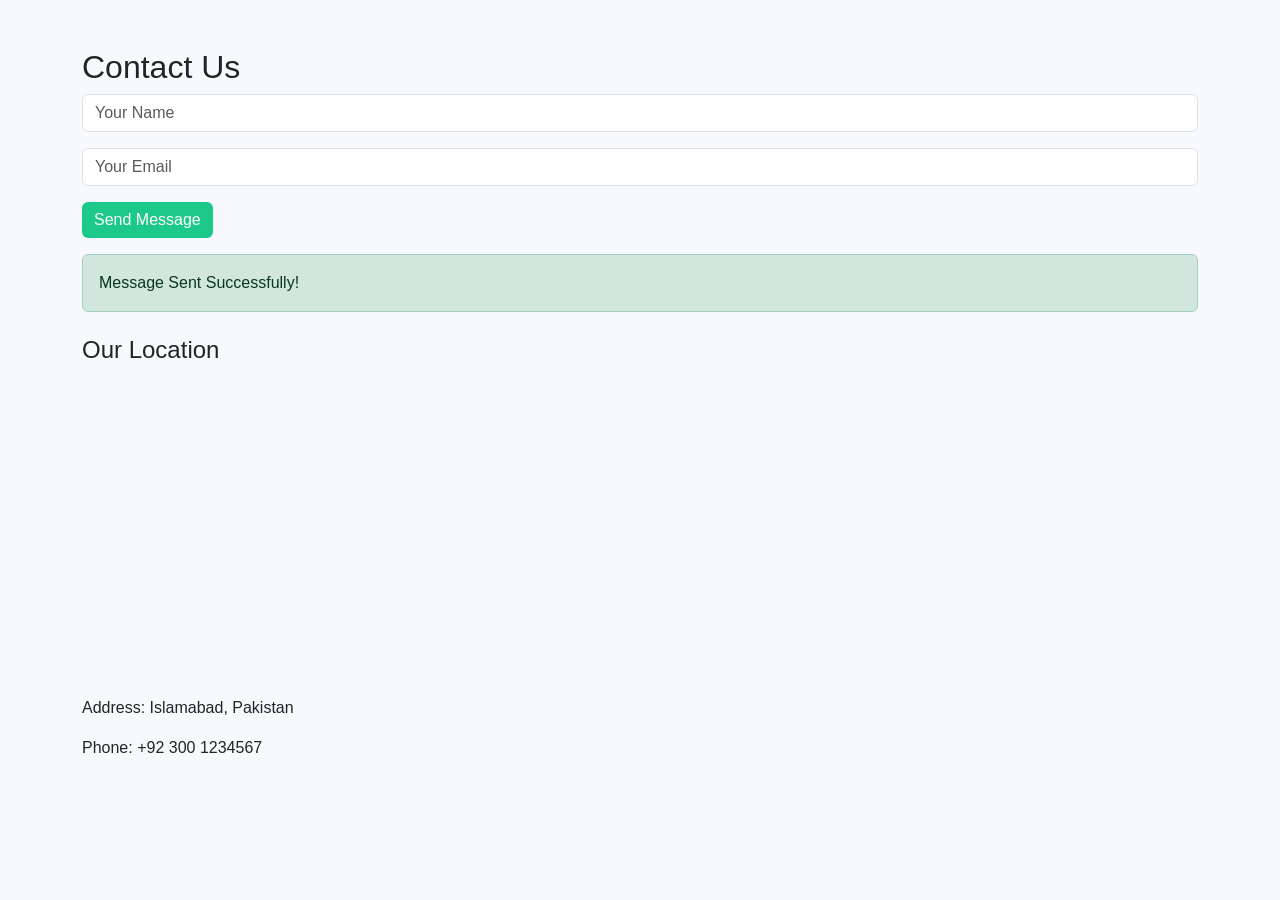
<file: contact.html>
<!-- Contact Section-->
<!DOCTYPE html>
<html>
<head>
<title>Contact - SkillSpark</title>
<link href="https://cdn.jsdelivr.net/npm/bootstrap@5.3.2/dist/css/bootstrap.min.css" rel="stylesheet">
<link rel="stylesheet" href="style.css">
</head>
<body>

<div class="container py-5">

<h2>Contact Us</h2>

<form>
<div class="mb-3">
<input type="text" class="form-control" placeholder="Your Name">
</div>
<div class="mb-3">
<input type="email" class="form-control" placeholder="Your Email">
</div>
<button class="btn btn-success">Send Message</button>
</form>

<div class="alert alert-success mt-3">
Message Sent Successfully!
</div>

<h4 class="mt-4">Our Location</h4>
<iframe src="https://www.google.com/maps/embed?pb=" width="100%" height="300"></iframe>

<p class="mt-3">Address: Islamabad, Pakistan</p>
<p>Phone: +92 300 1234567</p>

</div>

<script src="https://cdn.jsdelivr.net/npm/bootstrap@5.3.2/dist/js/bootstrap.bundle.min.js"></script>
</body>
</html>
</file>
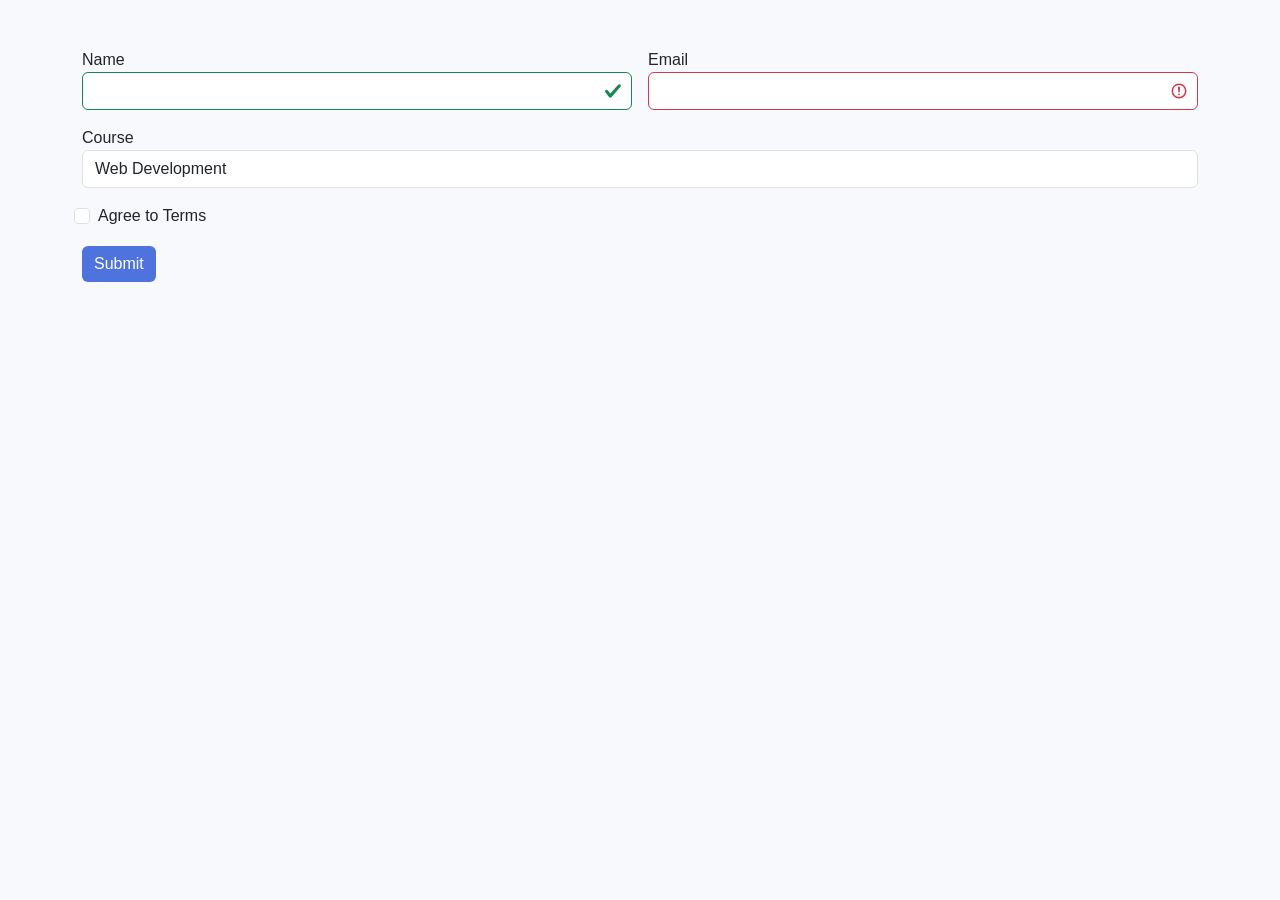
<file: register.html>
<!-- Registration Section-->
<!DOCTYPE html>
<html>
<head>
<title>Register - SkillSpark</title>
<link href="https://cdn.jsdelivr.net/npm/bootstrap@5.3.2/dist/css/bootstrap.min.css" rel="stylesheet">
<link rel="stylesheet" href="style.css">
</head>
<body>

<div class="container py-5">
<form class="row g-3">

<div class="col-md-6">
<label>Name</label>
<input type="text" class="form-control is-valid">
</div>

<div class="col-md-6">
<label>Email</label>
<input type="email" class="form-control is-invalid">
</div>

<div class="col-12">
<label>Course</label>
<select class="form-control">
<option>Web Development</option>
<option>AI & Data Science</option>
</select>
</div>

<div class="col-12 form-check">
<input type="checkbox" class="form-check-input">
<label class="form-check-label">Agree to Terms</label>
</div>

<div class="col-12">
<button type="button" onclick="alert('Registration Successful!')" class="btn btn-primary">
Submit
</button>
</div>

</form>
</div>

<script src="https://cdn.jsdelivr.net/npm/bootstrap@5.3.2/dist/js/bootstrap.bundle.min.js"></script>
</body>
</html>
</file>
<file: style.css>
/* ============================= */
/*       COLOR VARIABLES         */
/* ============================= */
:root {
    --primary-color: #4e73df;      
    --secondary-color: #1cc88a;    
    --accent-color: #f6c23e;       
    --dark-color: #2c3e50;         
    --light-bg: #f8f9fc;
}

/* ============================= */
/*        BODY STYLE             */
/* ============================= */
body {
    background-color: var(--light-bg);
    font-family: 'Segoe UI', sans-serif;
}

.navbar {
    background: linear-gradient(90deg, var(--primary-color), var(--secondary-color));
}

.navbar-brand {
    font-weight: bold;
    font-size: 22px;
}

.nav-link:hover {
    color: var(--accent-color) !important;
}

/* ============================= */
/*        HERO SECTION           */
/* ============================= */
.hero {
    background: linear-gradient(to right, #4e73df, #1cc88a);
    color: white;
    padding: 100px 0;
}

/* ============================= */
/*        CARDS                  */
/* ============================= */
.card {
    border: none;
    border-radius: 15px;
    transition: 0.3s ease;
}

.card:hover {
    transform: translateY(-10px);
    box-shadow: 0 10px 25px rgba(0,0,0,0.2);
}

/* Card Titles */
.card h5, .card h4 {
    color: var(--primary-color);
}

/* ============================= */
/*        BUTTONS                */
/* ============================= */
.btn-primary {
    background-color: var(--primary-color);
    border: none;
}

.btn-primary:hover {
    background-color: var(--secondary-color);
}

.btn-success {
    background-color: var(--secondary-color);
    border: none;
}

.btn-success:hover {
    background-color: var(--primary-color);
}

/* ============================= */
/*        BADGES                 */
/* ============================= */
.badge {
    font-size: 14px;
    padding: 8px 10px;
}

/* ============================= */
/*        PROGRESS BAR           */
/* ============================= */
.progress-bar {
    background-color: var(--secondary-color);
}

/* ============================= */
/*        FOOTER                 */
/* ============================= */
footer {
    background-color: var(--dark-color);
    color: white;
    padding: 20px;
}

/* ============================= */
/*        FORM STYLING           */
/* ============================= */
.form-control:focus {
    border-color: var(--primary-color);
    box-shadow: 0 0 5px rgba(78, 115, 223, 0.5);
}

/* ============================= */
/*        SMOOTH EFFECT          */
/* ============================= */
* {
    transition: all 0.3s ease;
}
</file>
